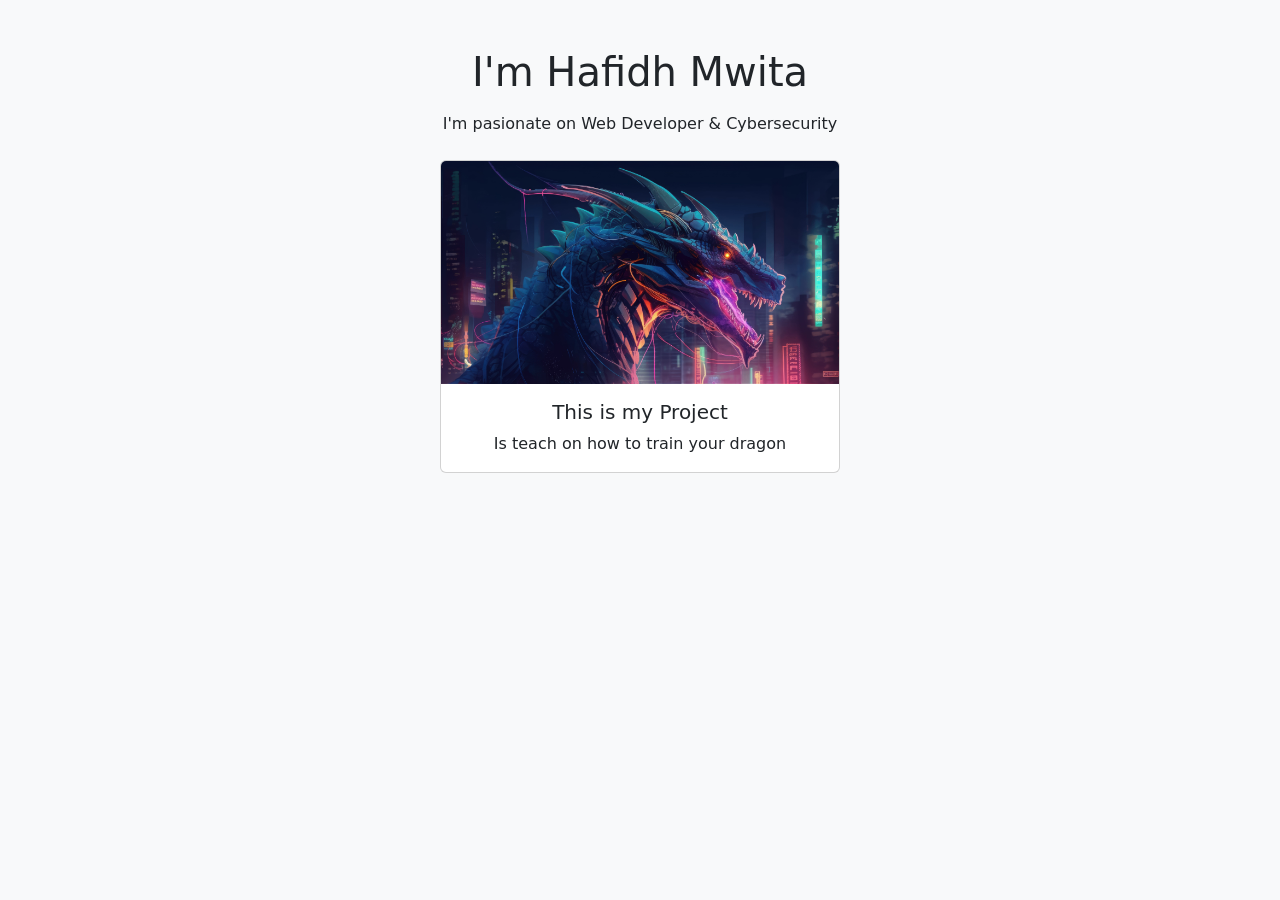
<file: bootflio.html>
<!DOCTYPE html><html lang="en"><head>
    <meta charset="UTF-8">
    <meta name="viewport" content="width=device-width, initial-scale=1">
    <link href="https://cdn.jsdelivr.net/npm/bootstrap@5.3.3/dist/css/bootstrap.min.css" rel="stylesheet">
    <link rel="icon" href="icons8-favicon-48.png">
    <title>My Portfolio</title></head>
<body class="bg-light text-center p-5">
  <h1 class="mb-3">I'm Hafidh Mwita</h1>
  <p class="mb-4">I'm pasionate on Web Developer & Cybersecurity</p>
  <div class="card mx-auto" style="max-width: 400px;">
    <img src="dragon-neon-ai-art-5824x3264-12813.jpg" class="card-img-top" alt="Project">
    <div class="card-body"><h5 class="card-title">This is my Project</h5>
        <p class="card-text">Is teach on how to train your dragon</p>
    </div>
  </div>
</body></html>
</file>
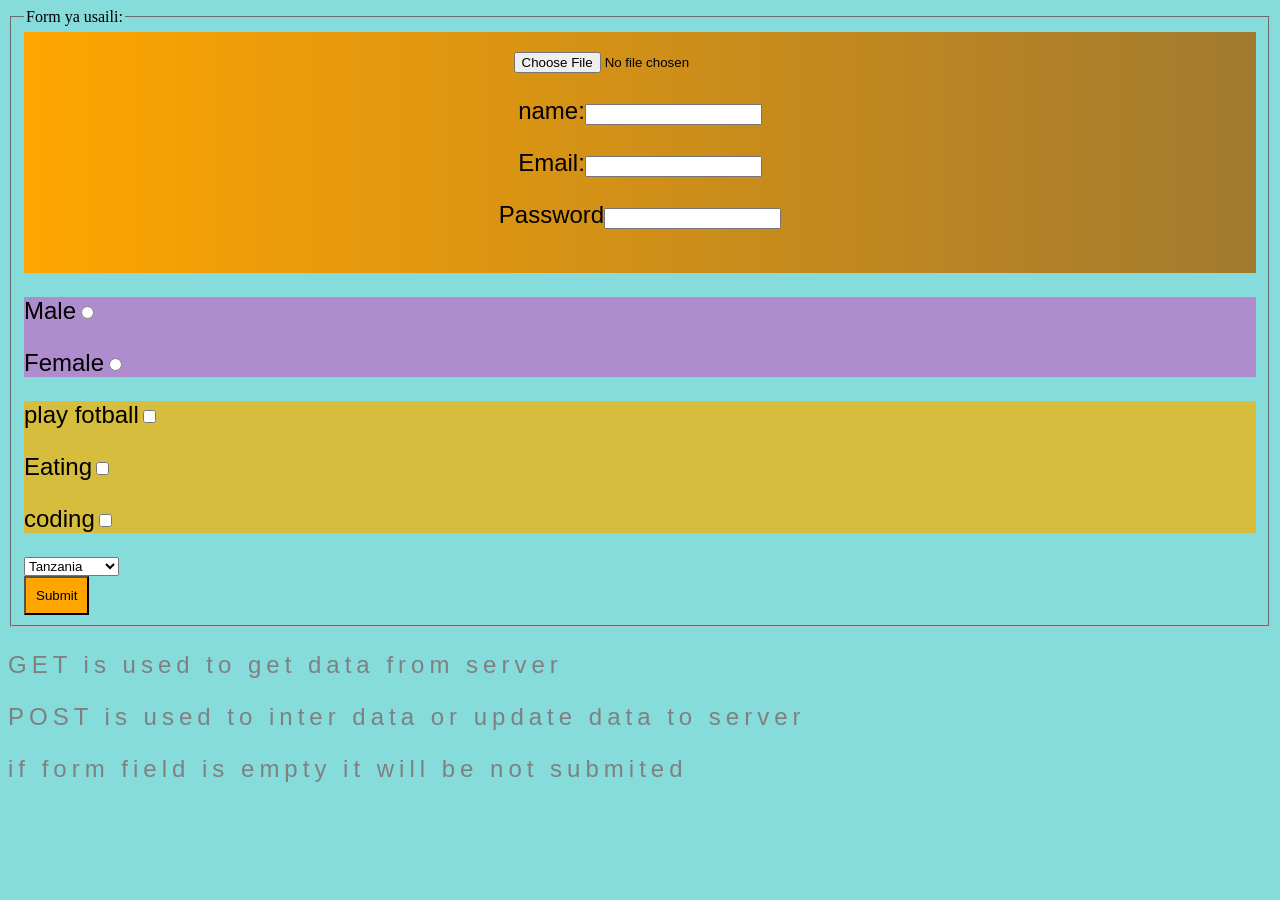
<file: form.html>
<!DOCTYPE html>
<html lang="en">
<head>
    <title>My form</title>
    <link rel="stylesheet" href="style.css">
</head>
<body>
    <form action="" class="fom">
        <fieldset>
            <legend>Form ya usaili:</legend>
            <div class="inpt">
                <input type="file">
                <p>name:<input type="text" name="Name"></p>
                <p>Email:<input type="email" name="Email"></p>
                <p>Password<input type="password" name="Password"></p>
            </div>

            <div class="radio">
                <p>Male<input type="radio" ></p>
                <p>Female<input type="radio"></p>
            </div>
            <div class="chckbox">
                <p>play fotball<input type="checkbox"></p>
                <p>Eating<input type="checkbox"></p>
                <p>coding<input type="checkbox"></p>
            </div>

            <select name="counrty" >
                <option >Tanzania</option>
                <option >Kenya</option>
                <option >South Africa</option>
            </select>
            <br>
            <input type="submit" class="submit">
        </fieldset>
    </form>

    <p class="Qn">GET is used to get data from server</p>
    <p class="Qn">POST is used to inter data or update data to server</p>
    <p class="Qn">if form field is empty it will be not submited</p>
</body>
</html>
</file>
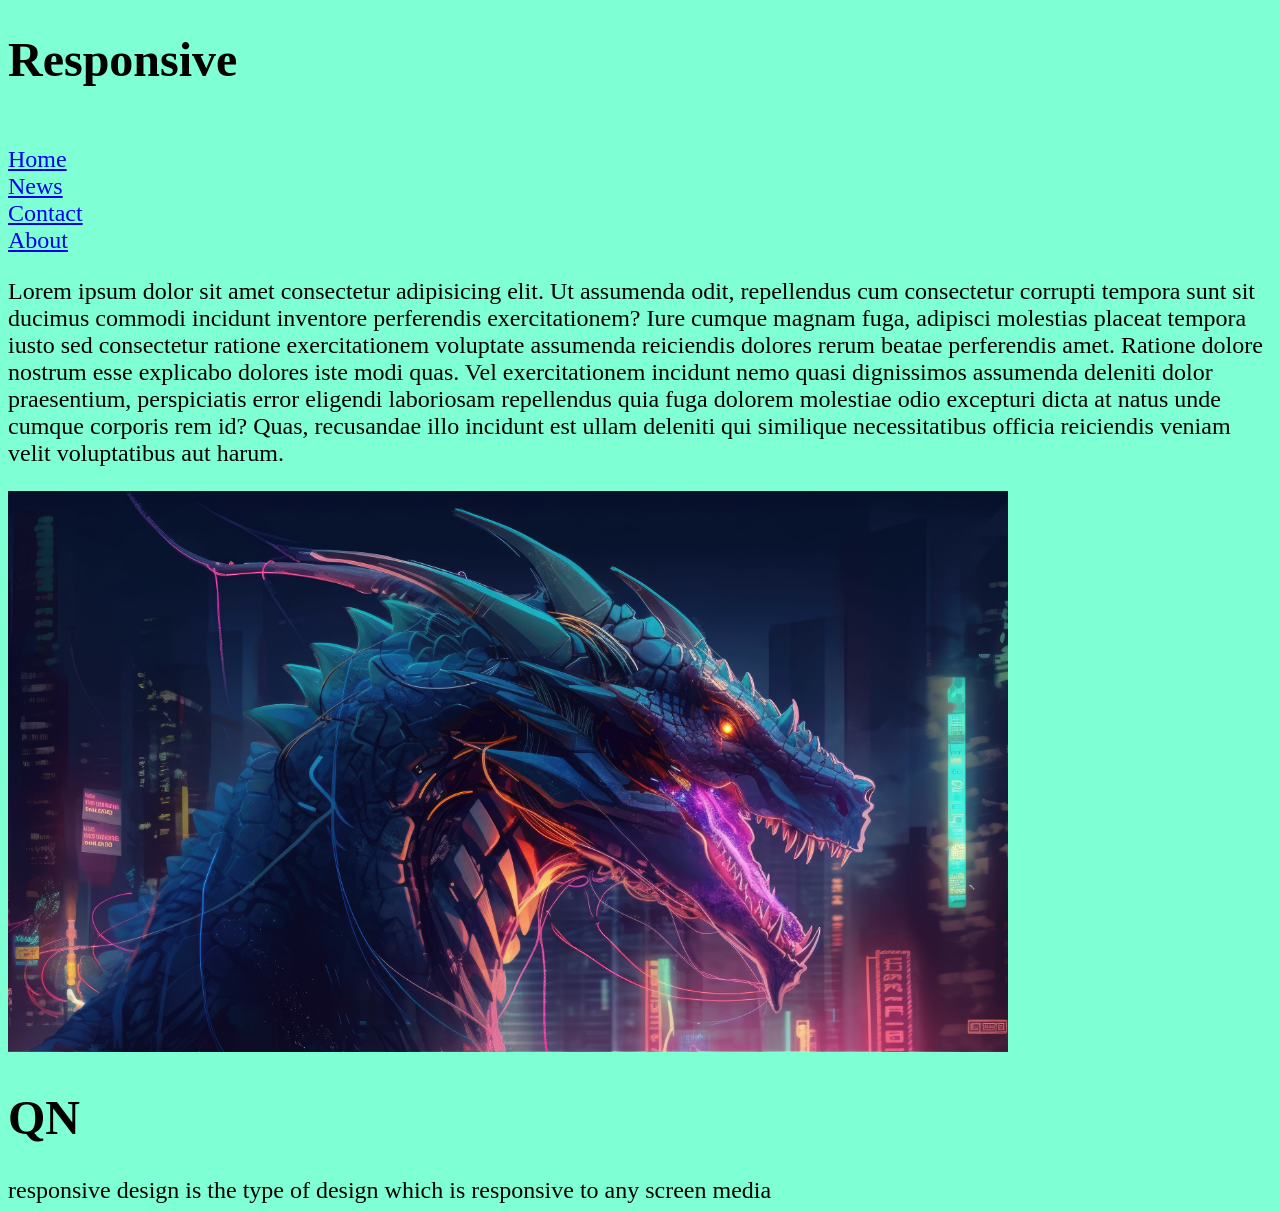
<file: responsive.html>
<!DOCTYPE html>
<html lang="en">
<head>
    <meta charset="UTF-8">
    <meta name="viewport" content="width=device-width, initial-scale=1.0">
    <title>Document</title>
    <link rel="stylesheet" href="responsive.css">
</head>
<body>
    <h1>Responsive</h1>
    <ul class="navbar">
        <li><a href="#home.com">Home</a></li>
        <li><a href="#news.com">News</a></li>
        <li><a href="#contact.com">Contact</a></li>
        <li><a href="#about.com">About</a></li>
      </ul>
    <p>Lorem ipsum dolor sit amet consectetur adipisicing elit. Ut assumenda odit, repellendus cum consectetur corrupti tempora sunt sit ducimus commodi incidunt inventore perferendis exercitationem? Iure cumque magnam fuga, adipisci molestias placeat tempora iusto sed consectetur ratione exercitationem voluptate assumenda reiciendis dolores rerum beatae perferendis amet. Ratione dolore nostrum esse explicabo dolores iste modi quas. Vel exercitationem incidunt nemo quasi dignissimos assumenda deleniti dolor praesentium, perspiciatis error eligendi laboriosam repellendus quia fuga dolorem molestiae odio excepturi dicta at natus unde cumque corporis rem id? Quas, recusandae illo incidunt est ullam deleniti qui similique necessitatibus officia reiciendis veniam velit voluptatibus aut harum.</p>
    <img src="dragon-neon-ai-art-5824x3264-12813.jpg" alt="dragon">

    <h1>QN</h1>
   responsive design is the type of design which is responsive to any screen media
   
</body>
</html>
</file>
<file: style.css>
/* QN Difference between inline, internal, and external CSS
inline css is inserted inside of html tag as attribute
internal is inserted at top of html document but external css is writen external than linked to html seperately */

/* Qn How are conflicting styles resolved?
is solved by specify direct element we want to style */
body{
    background-color: rgb(134, 219, 219);
}
p{
    font-family: sans-serif;
    font-size: 1.5rem;
    color: black;
}
.radio{
    background-color: rgb(174, 140, 205);
}
.inpt{
    background:linear-gradient(to right,orange,rgb(162, 122, 47));
    padding: 20px;
    text-align: center;
}
section{
    background-color: blanchedalmond;
}
.chckbox{
    background-color: rgb(214, 189, 61);
}
.submit{
    background-color: orange;
    padding: 10px;
}
.submit:hover{
    background-color: orangered;
}
.Qn{
    color: gray;
    letter-spacing: 5px;
}
</file>
<file: responsive.css>
body{
    background-color: aquamarine;
    font-size: 1.5rem;
    font-weight: none;
}
img{
    width: 1000px;
}
.navbar{
    display: inline;
}

@media screen and (max-width:450px) {
    body{
        max-width: 450px;
        background-color: grey;
        font-size: 1rem;
        font-weight: 800;
    }
    .navbar{
        display: none;
    }
    img{
        width: 300px;
    }
}
</file>
